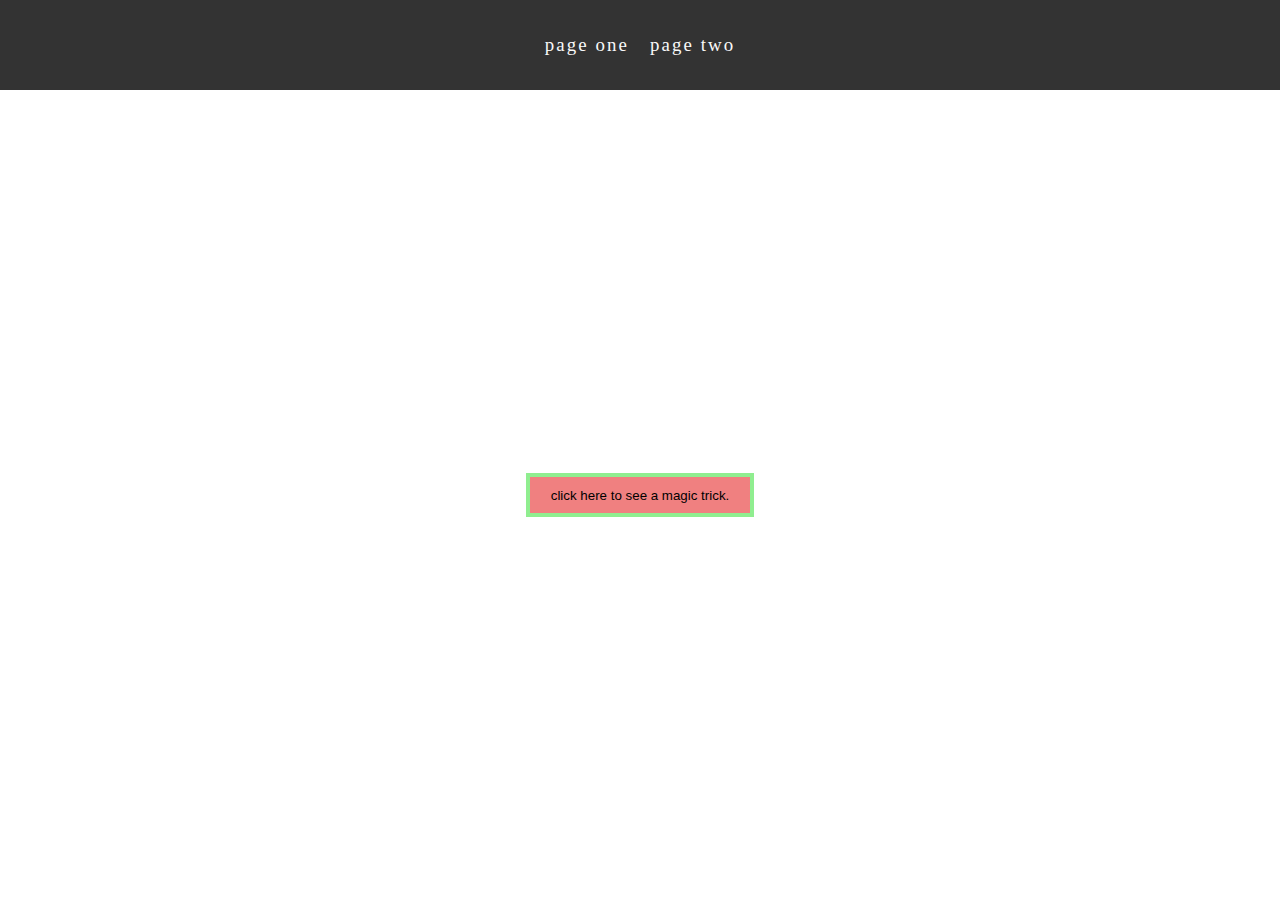
<file: intro_javascript_jquery/index.html>
<!DOCTYPE html>
<html lang="en">

    <head>
        <meta charset="UTF-8">
        <meta http-equiv="X-UA-Compatible" content="IE=edge">
        <meta name="viewport" content="width=device-width, initial-scale=1.0">

        <script src="https://cdnjs.cloudflare.com/ajax/libs/jquery/3.6.0/jquery.min.js"></script>

        <title>Javascript intro</title>
        <link rel="stylesheet" href="style.css">
    </head>

    <body>
        
        <nav>
            <ul>
                <a href="index.html"><li>page one</li></a>
                <a href="pageTwo.html"><li>page two</li></a>
            </ul>
        </nav>

        <section class="hogwarts">
            <button id="magic" class="magic">
                click here to see a magic trick.
            </button>

            <div id="harry" class="harry">
                <h2>you found me</h2>
                <button id="hide">hide me</button>
                <img src="img/magic.jpeg" alt="">
            </div>

        </section>

        
        






        <script src="script.js"></script>

    </body>
</html>
</file>
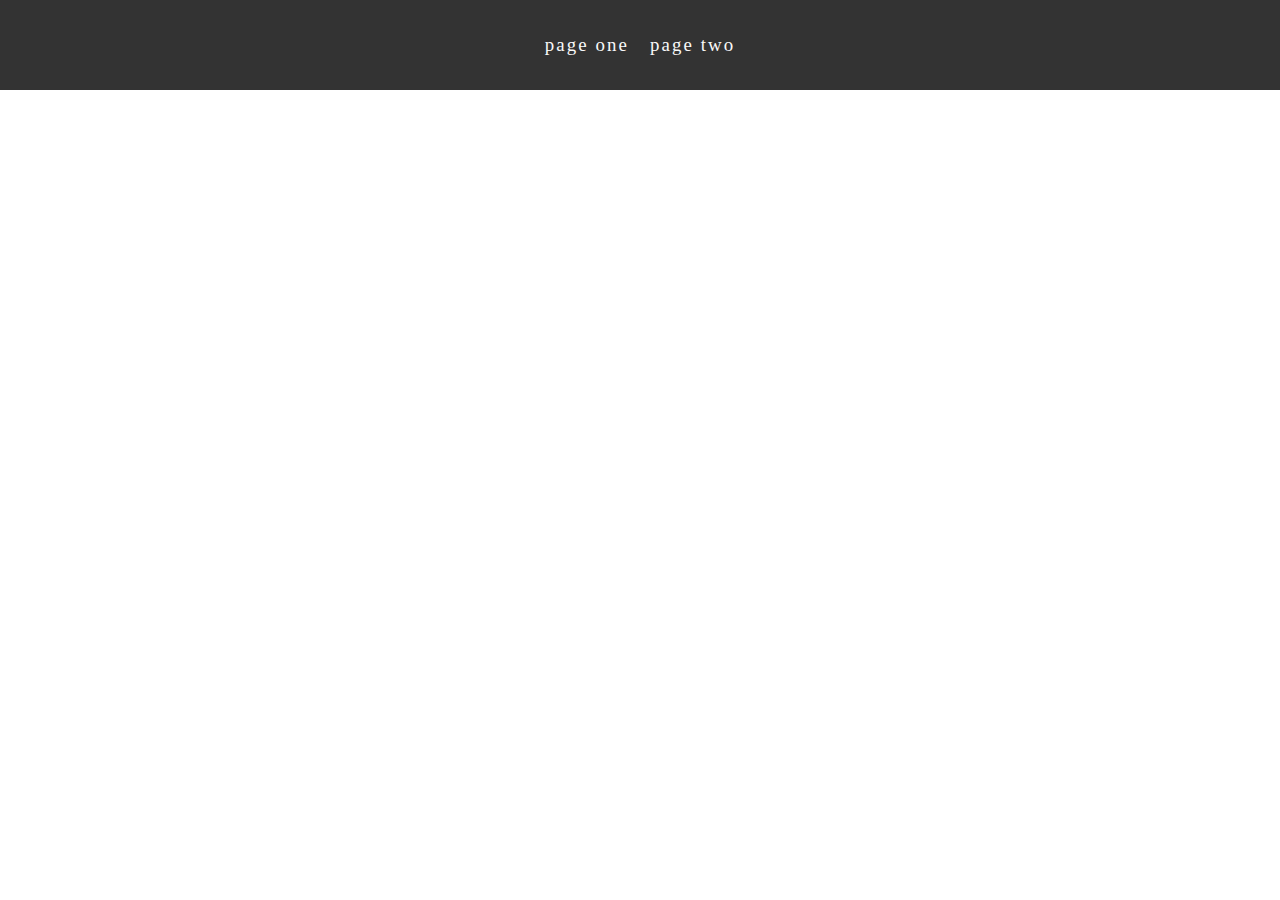
<file: intro_javascript_jquery/pageTwo.html>
<!DOCTYPE html>
<html lang="en">

    <head>
        <meta charset="UTF-8">
        <meta http-equiv="X-UA-Compatible" content="IE=edge">
        <meta name="viewport" content="width=device-width, initial-scale=1.0">
        <title>Javascript intro</title>
        <link rel="stylesheet" href="style.css">
    </head>

    <body>
        
        <nav>
            <ul>
                <a href="index.html"><li>page one</li></a>
                <a href="pageTwo.html"><li>page two</li></a>
            </ul>
        </nav>

       




    </body>
</html>
</file>
<file: intro_javascript_jquery/style.css>
* {
  padding: 0;
  margin: 0;
  box-sizing: border-box;
  text-decoration: none;
}
html {
  font-size: 65.5%;
}
a {
  color: inherit;
}
button {
  background: none;
  border: none;
}

nav {
  width: 100vw;
  height: 10vh;
  background: #333;
  color: #f9f9f9;
  display: flex;
  align-items: center;
  justify-content: center;
}
ul {
  list-style: none;
  display: flex;
}
li {
  padding: 1rem;
  font-size: 1.8rem;
  letter-spacing: 0.2rem;
}
.hogwarts {
  height: 90vh;
  width: 100vw;
  display: flex;
  justify-content: center;
  align-items: center;
}
.magic {
  z-index: 2;
  padding: 1rem 2rem;
  border: 0.4rem solid lightgreen;
  background: lightcoral;
  cursor: pointer;
  transition: all 2s ease-in-out;
  position: relative;
}
.magic:hover {
  font-size: 3rem;
  letter-spacing: 0.5rem;
  background: lime;
  border: 0.6rem solid blue;
}
.harry {
  display: none;
  width: 50%;
  height: 40%;
  position: absolute;
  top: 10%;
  left: 10%;
}
.harry img {
  height: 60%;
  width: 50%;
}
.harry button {
  padding: 1rem 2rem;
  border: 3px solid brown;
  background: #f9f9f9;
  cursor: pointer;
}
</file>
